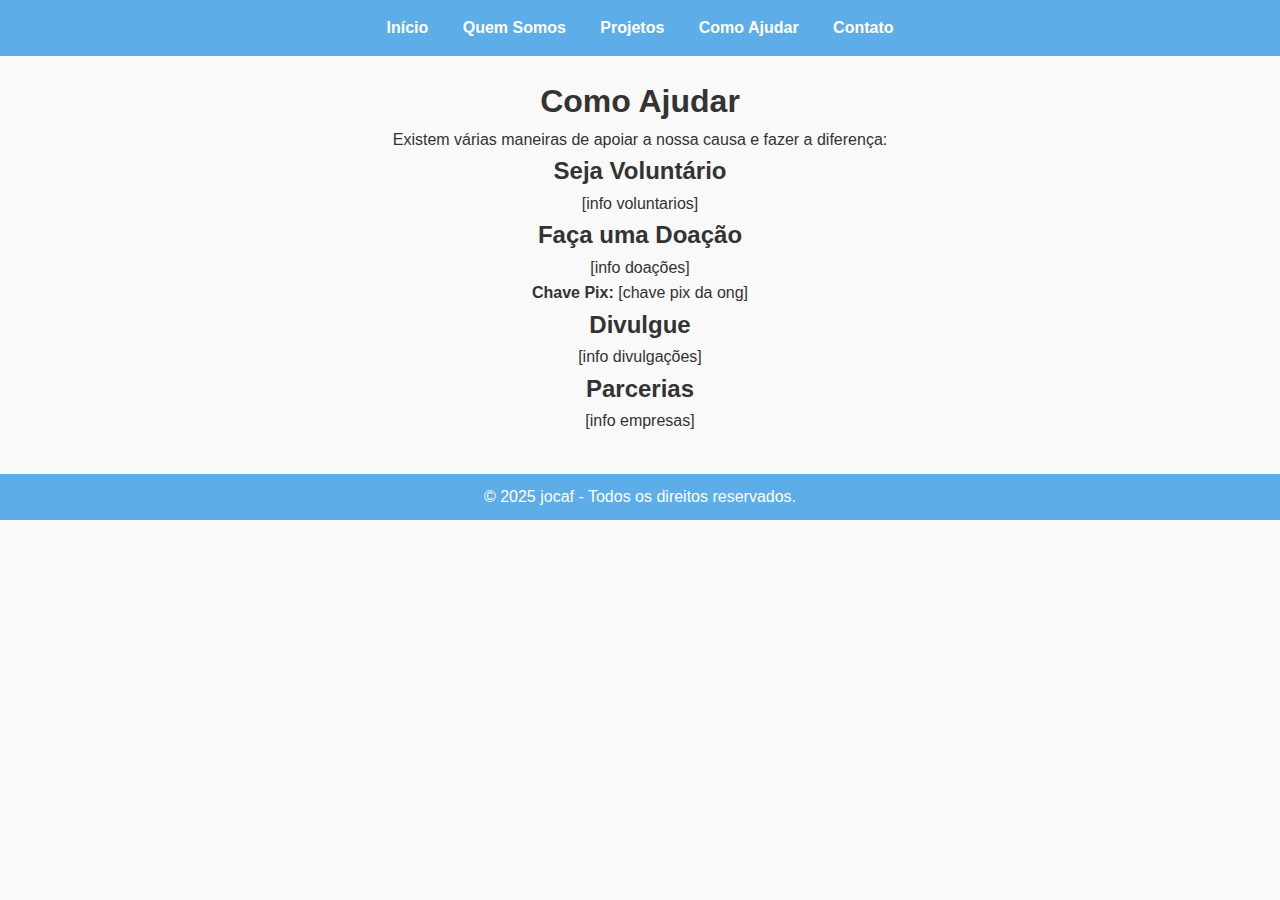
<file: como_ajudar.html>
<!DOCTYPE html>
<html lang="pt-BR">
<head>
    <meta charset="UTF-8">
    <meta name="viewport" content="width=device-width, initial-scale=1.0">
    <title>Como Ajudar - Jocaf</title>
    <link rel="stylesheet" href="css/style.css">
</head>
<body>

    <header>
        <nav>
            <ul>
                <li><a href="index.html">Início</a></li>
                <li><a href="quem_somos.html">Quem Somos</a></li>
                <li><a href="projetos.html">Projetos</a></li>
                <li><a href="como_ajudar.html">Como Ajudar</a></li>
                <li><a href="contato.html">Contato</a></li>
            </ul>
        </nav>
    </header>

    <main>
        <h1>Como Ajudar</h1>

        <p>Existem várias maneiras de apoiar a nossa causa e fazer a diferença:</p>

        <section>
            <h2>Seja Voluntário</h2>
            <p>
                [info voluntarios]
            </p>
        </section>

        <section>
            <h2>Faça uma Doação</h2>
            <p>
                [info doações]
            </p>
            <p>
                <strong>Chave Pix:</strong> [chave pix da ong]
            </p>
        </section>

        <section>
            <h2>Divulgue</h2>
            <p>
                [info divulgações]
            </p>
        </section>

        <section>
            <h2>Parcerias</h2>
            <p>
                [info empresas]
            </p>
        </section>

    </main>

    <footer>
        <p>&copy; 2025 jocaf - Todos os direitos reservados.</p>
    </footer>

</body>
</html>
</file>
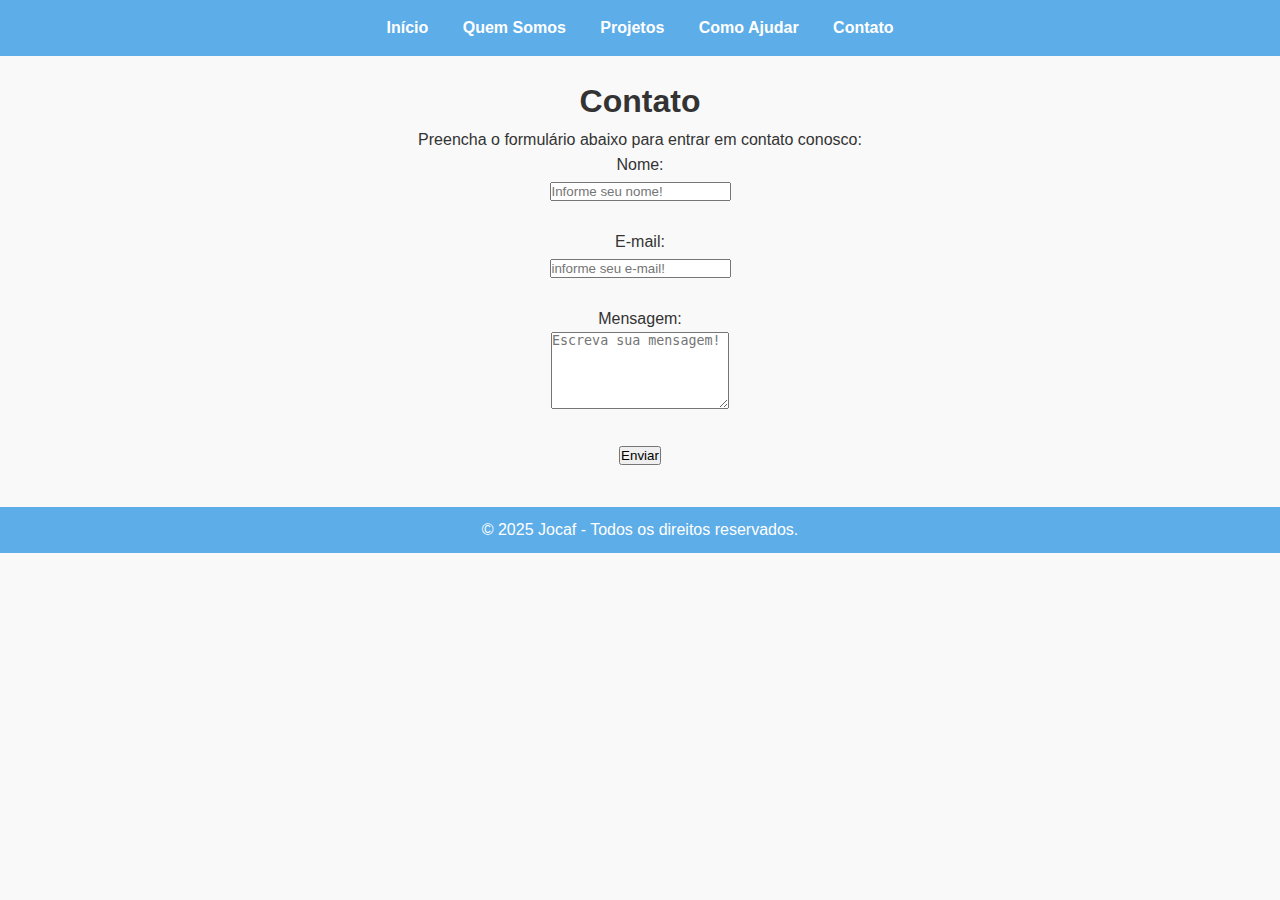
<file: contato.html>
<!DOCTYPE html>
<html lang="pt-BR">
<head>
    <meta charset="UTF-8">
    <meta name="viewport" content="width=device-width, initial-scale=1.0">
    <title>Contato - Jocaf</title>
    <link rel="stylesheet" href="css/style.css">
</head>
<body>

    <header>
        <nav>
            <ul>
                <li><a href="index.html">Início</a></li>
                <li><a href="quem_somos.html">Quem Somos</a></li>
                <li><a href="projetos.html">Projetos</a></li>
                <li><a href="como_ajudar.html">Como Ajudar</a></li>
                <li><a href="contato.html">Contato</a></li>
            </ul>
        </nav>
    </header>

    <main>
        <h1>Contato</h1>
        <p>Preencha o formulário abaixo para entrar em contato conosco:</p>

        <form action="https://formsubmit.co/tandandan@gmail.com" method="POST">
            <input type="hidden" name="_captcha" value="false">

            <label for="nome">Nome:</label><br>
            <input type="text" id="nome" name="nome" placeholder="Informe seu nome!" required><br><br>

            <label for="email">E-mail:</label><br>
            <input type="email" id="email" name="email" placeholder="informe seu e-mail!" required><br><br>

            <label for="mensagem">Mensagem:</label><br>
            <textarea id="mensagem" name="mensagem" placeholder="Escreva sua mensagem!" rows="5" required></textarea><br><br>

            <button type="submit">Enviar</button>
        </form>

    </main>

    <footer>
        <p>&copy; 2025 Jocaf - Todos os direitos reservados.</p>
    </footer>

</body>
</html>
</file>
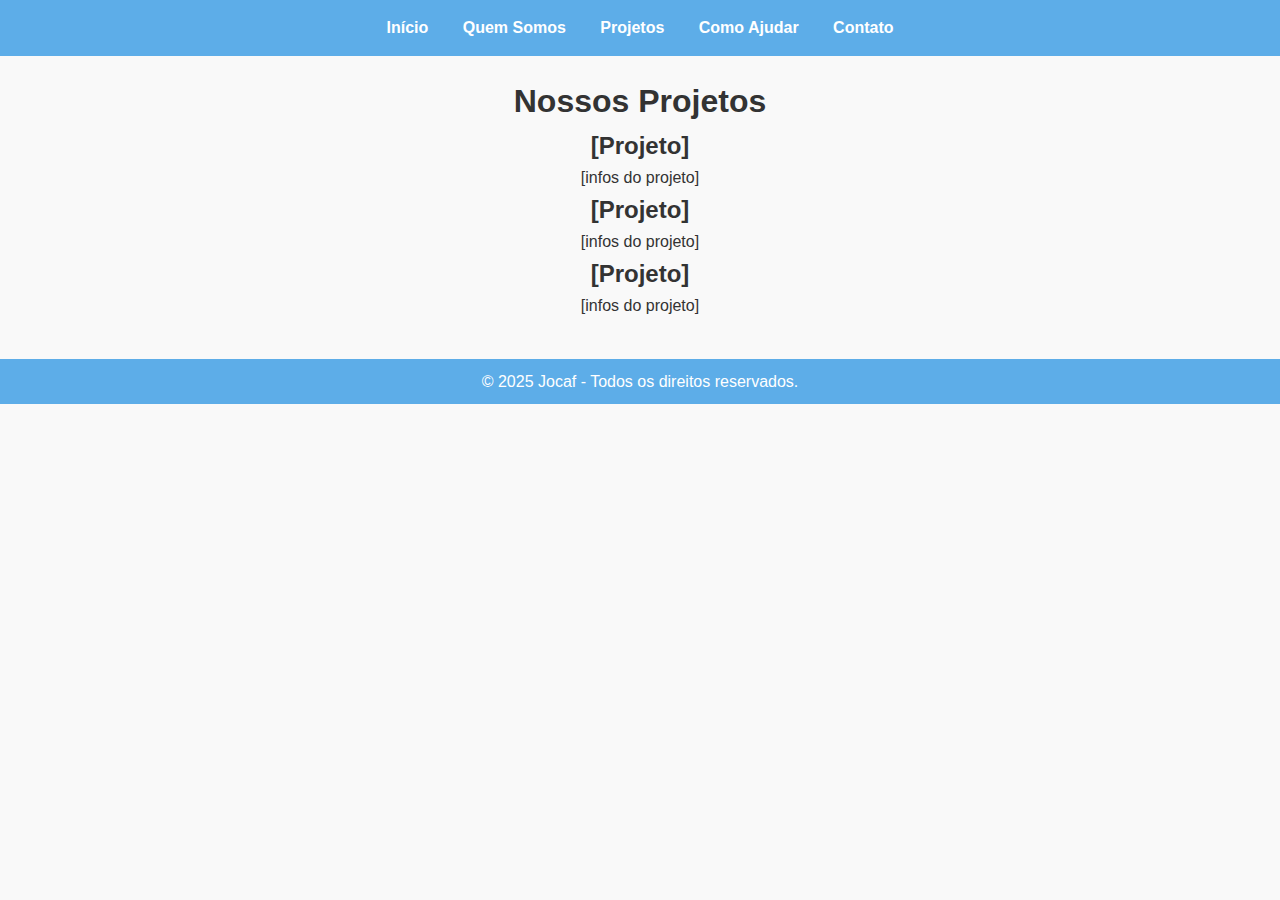
<file: projetos.html>
<!DOCTYPE html>
<html lang="pt-BR">
<head>
    <meta charset="UTF-8">
    <meta name="viewport" content="width=device-width, initial-scale=1.0">
    <title>Projetos - Jocaf</title>
    <link rel="stylesheet" href="css/style.css">
</head>
<body>

    <header>
        <nav>
            <ul>
                <li><a href="index.html">Início</a></li>
                <li><a href="quem_somos.html">Quem Somos</a></li>
                <li><a href="projetos.html">Projetos</a></li>
                <li><a href="como_ajudar.html">Como Ajudar</a></li>
                <li><a href="contato.html">Contato</a></li>
            </ul>
        </nav>
    </header>

    <main>
        <h1>Nossos Projetos</h1>

        <section>
            <h2>[Projeto] </h2>
            <p>
                [infos do projeto]
            </p>
        </section>

        <section>
            <h2>[Projeto]</h2>
            <p>
                [infos do projeto]
            </p>
        </section>

        <section>
            <h2>[Projeto]</h2>
            <p>
                [infos do projeto]
            </p>
        </section>

    </main>

    <footer>
        <p>&copy; 2025 Jocaf - Todos os direitos reservados.</p>
    </footer>

</body>
</html>
</file>
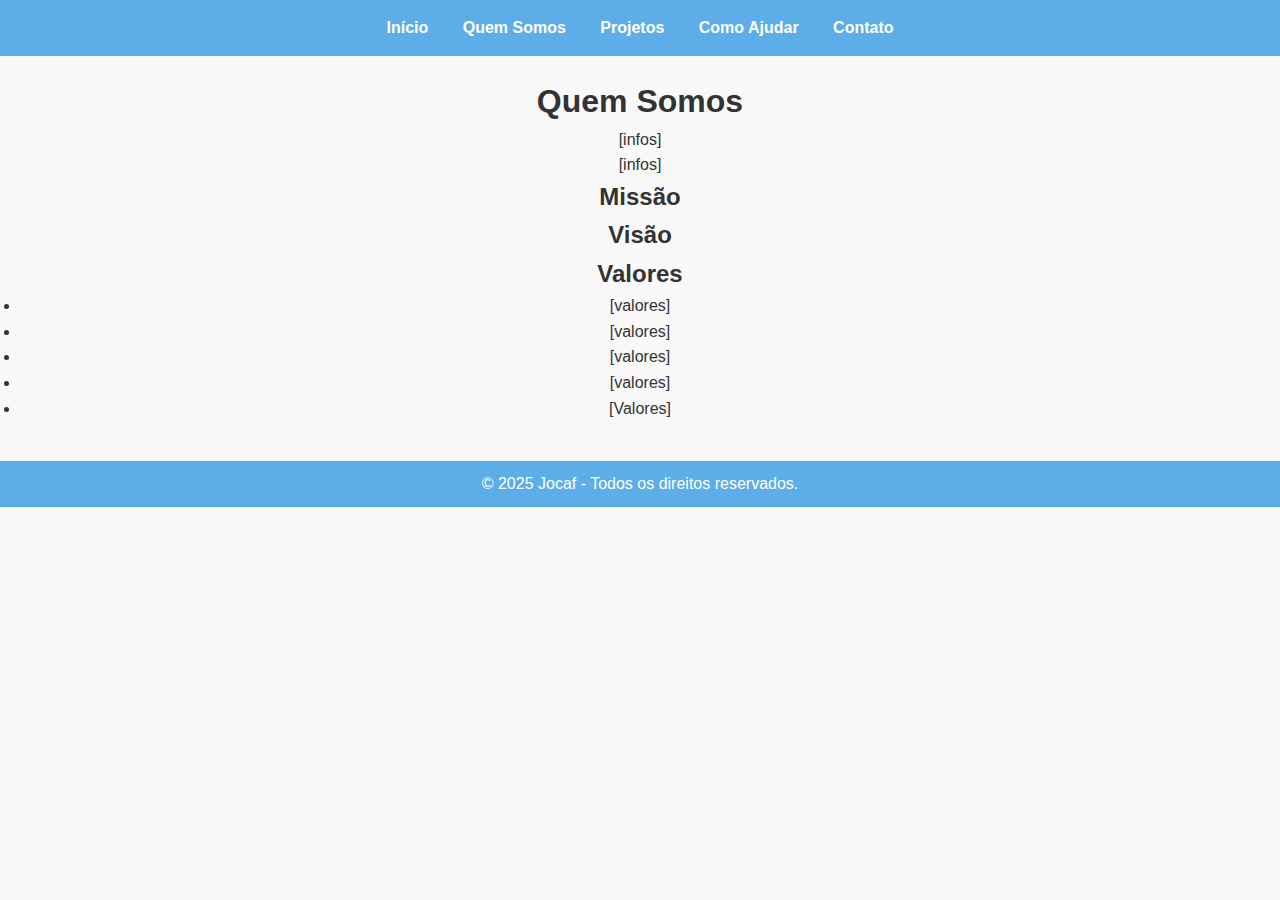
<file: quem_somos.html>
<!DOCTYPE html>
<html lang="pt-BR">
<head>
    <meta charset="UTF-8">
    <meta name="viewport" content="width=device-width, initial-scale=1.0">
    <title>Quem Somos - Jocaf</title>
    <link rel="stylesheet" href="css/style.css">
</head>
<body>

    <header>
        <nav>
            <ul>
                <li><a href="index.html">Início</a></li>
                <li><a href="quem_somos.html">Quem Somos</a></li>
                <li><a href="projetos.html">Projetos</a></li>
                <li><a href="como_ajudar.html">Como Ajudar</a></li>
                <li><a href="contato.html">Contato</a></li>
            </ul>
        </nav>
    </header>

    <main>
        <h1>Quem Somos</h1>
        <p>
            [infos]
        </p>

        <p>
            [infos]
        </p>

        <h2>Missão</h2>
        <p><div infos=""></div></p>

        <h2>Visão</h2>
        <p><div infos=""></div></p>

        <h2>Valores</h2>
        <ul>
            <li>[valores]</li>
            <li>[valores]</li>
            <li>[valores]</li>
            <li>[valores]</li>
            <li>[Valores]</li>
        </ul>
    </main>

    <footer>
        <p>&copy; 2025 Jocaf - Todos os direitos reservados.</p>
    </footer>

</body>
</html>
</file>
<file: css/style.css>
* {
    margin: 0;
    padding: 0;
    box-sizing: border-box;
}

body {
    font-family: Arial, Helvetica, sans-serif;
    background-color: #f9f9f9;
    color: #333;
    line-height: 1.6;
}

header {
    background-color: #5DADE8;
    padding: 15px 0;
}

nav ul {
    list-style: none;
    text-align: center;
}

nav ul li {
    display: inline;
    margin: 0 15px;
}

nav ul li a {
    text-decoration: none;
    color: white;
    font-weight: bold;
    transition: color 0.3s;
}

nav ul li a:hover {
    color: #D6EAF8;
}

main {
    padding: 20px;
    text-align: center;
}

footer {
    background-color: #5dade8;
    color: white;
    text-align: center;
    padding: 10px 0;
    margin-top: 20px;
}
</file>
